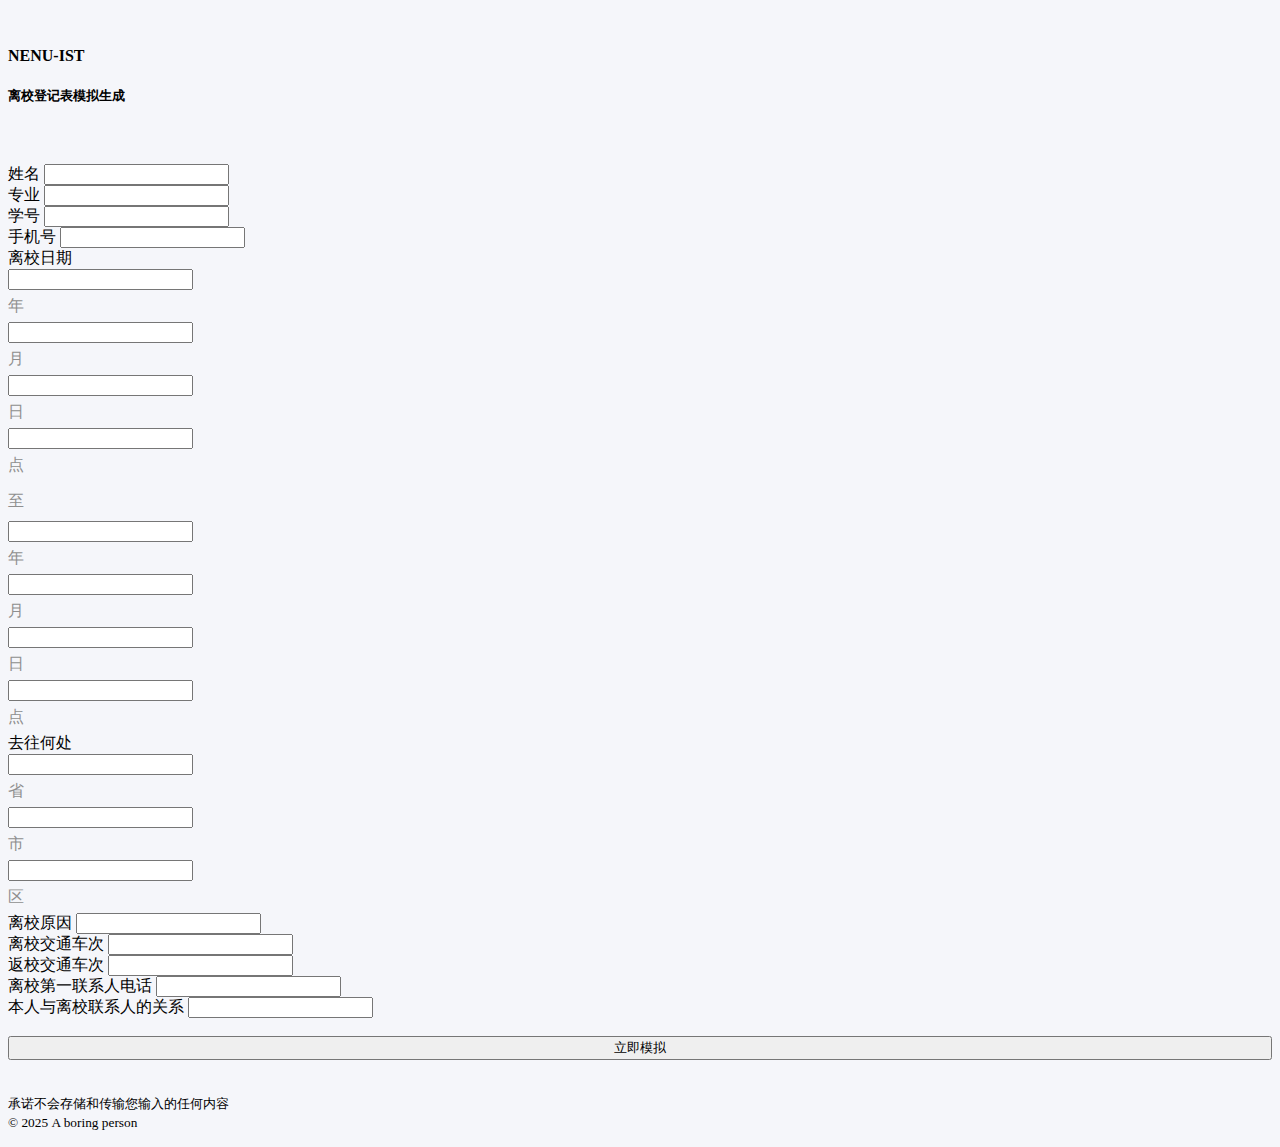
<file: index.htm>
<!DOCTYPE html>
<html>
    <head>
        <meta charset="utf-8" />
        <meta name="viewport" content="width=device-width, initial-scale=1">
        <link rel="stylesheet" href="https://lf3-cdn-tos.bytecdntp.com/cdn/expire-1-M/twitter-bootstrap/4.6.1/css/bootstrap.min.css">
        <script src="https://lf9-cdn-tos.bytecdntp.com/cdn/expire-1-M/jquery/3.6.0/jquery.min.js"></script>
        <script src="https://lf9-cdn-tos.bytecdntp.com/cdn/expire-1-M/popper.js/2.11.2/umd/popper.min.js"></script>
        <script src="https://lf3-cdn-tos.bytecdntp.com/cdn/expire-1-M/twitter-bootstrap/4.6.1/js/bootstrap.min.js"></script>
        <title>离校登记表模拟生成</title>
    </head>
    <body style="background: #f5f6fa;">
        <div class="container card card-body">
            <br/>
            <h4 class="text-center text-primary"><b>NENU-IST</b></h4>
            <h5 class="text-center">离校登记表模拟生成</h5>
            <br/>
            <form class="needs-validation" novalidate id="submit_info">
                <br/>
                <div class="row g-3 mb-3">
                    <div class="col-md">
                        <label for="name" class="form-label">姓名</label>
                        <input type="text" class="form-control" id="name" required>
                    </div>
                    <div class="col-md">
                        <label for="major" class="form-label">专业</label>
                        <input type="text" class="form-control" id="major" required>
                    </div>
                </div>
                <div class="row g-3 mb-3">
                    <div class="col-md">
                        <label for="studentId" class="form-label">学号</label>
                        <input type="text" class="form-control" id="studentId" required>
                    </div>
                    <div class="col-md">
                        <label for="phone" class="form-label">手机号</label>
                        <input type="text" class="form-control" id="phone" required>
                    </div>
                </div>
                <div class="mb-3">
                    <label class="form-label">离校日期</label>
                    <div class="row g-2">
                        <div class="col-auto"><input type="text" class="form-control" id="leaveYear" placeholder="" required></div><span style="color: #8f8f8f;line-height: 2;">年</span>
                        <div class="col-auto"><input type="text" class="form-control" id="leaveMonth" placeholder="" required></div><span style="color: #8f8f8f;line-height: 2;">月</span>
                        <div class="col-auto"><input type="text" class="form-control" id="leaveDay" placeholder="" required></div><span style="color: #8f8f8f;line-height: 2;">日</span>
                        <div class="col-auto"><input type="text" class="form-control" id="leaveHour" placeholder="" required></div><span style="color: #8f8f8f;line-height: 2;">点</span>
                    </div>
                    <div style="color: #8f8f8f;line-height: 2.5;">至</div>
                    <div class="row g-2">
                        <div class="col-auto"><input type="text" class="form-control" id="backYear" placeholder="" required></div><span style="color: #8f8f8f;line-height: 2;">年</span>
                        <div class="col-auto"><input type="text" class="form-control" id="backMonth" placeholder="" required></div><span style="color: #8f8f8f;line-height: 2;">月</span>
                        <div class="col-auto"><input type="text" class="form-control" id="backDay" placeholder="" required></div><span style="color: #8f8f8f;line-height: 2;">日</span>
                        <div class="col-auto"><input type="text" class="form-control" id="backHour" placeholder="" required></div><span style="color: #8f8f8f;line-height: 2;">点</span>
                    </div>
                </div>
                <div class="mb-3">
                    <label class="form-label">去往何处</label>
                    <div class="row g-2">
                        <div class="col-auto"><input type="text" class="form-control" id="province" placeholder="" required></div><span style="color: #8f8f8f;line-height: 2;">省</span>
                        <div class="col-auto"><input type="text" class="form-control" id="city" placeholder="" required></div><span style="color: #8f8f8f;line-height: 2;">市</span>
                        <div class="col-auto"><input type="text" class="form-control" id="district" placeholder="" required></div><span style="color: #8f8f8f;line-height: 2;">区</span>
                    </div>
                </div>
                <div class="mb-3">
                    <label for="reason" class="form-label">离校原因</label>
                    <input type="text" class="form-control" id="reason" required>
                </div>
                <div class="row g-3 mb-3">
                    <div class="col-md">
                        <label for="departureTransport" class="form-label">离校交通车次</label>
                        <input type="text" class="form-control" id="departureTransport" required>
                    </div>
                    <div class="col-md">
                        <label for="returnTransport" class="form-label">返校交通车次</label>
                        <input type="text" class="form-control" id="returnTransport" required>
                    </div>
                </div>
                <div class="row g-3 mb-3">
                    <div class="col-md">
                        <label for="contactPhone" class="form-label">离校第一联系人电话</label>
                        <input type="text" class="form-control" id="contactPhone" required>
                    </div>
                    <div class="col-md">
                        <label for="contactName" class="form-label">本人与离校联系人的关系</label>
                        <input type="text" class="form-control" id="contactName" required>
                    </div>
                </div>
                <br/><button style="width:100%;" type="submit" class="btn btn-lg btn-success">立即模拟</button><br/>&nbsp;
            </form>
        </div>
        <p class="text-center text-secondary"><small>承诺不会存储和传输您输入的任何内容<br/>© 2025 A boring person</small></p>
        <script type="text/javascript">
            document.getElementById("submit_info").addEventListener("submit",function(e){e.preventDefault();var e=document.getElementById("name").value,t=document.getElementById("major").value,n=document.getElementById("studentId").value,d=document.getElementById("phone").value,l=document.getElementById("leaveYear").value,u=document.getElementById("leaveMonth").value,a=document.getElementById("leaveDay").value,m=document.getElementById("leaveHour").value,o=document.getElementById("backYear").value,c=document.getElementById("backMonth").value,v=document.getElementById("backDay").value,y=document.getElementById("backHour").value,r=document.getElementById("province").value,g=document.getElementById("city").value,E=document.getElementById("district").value,I=document.getElementById("reason").value,B=document.getElementById("departureTransport").value,i=document.getElementById("returnTransport").value,s=document.getElementById("contactName").value,f=document.getElementById("contactPhone").value;e&&t&&n&&d&&l&&u&&a&&m&&o&&c&&v&&y&&g&&E&&I&&B&&i&&s&&f?(e="result.htm?"+new URLSearchParams({na:e,nm:t,nd:n,np:d,ly:l,li:u,lr:a,ld:m,fy:o,fi:c,fr:v,fd:y,wp:r,ws:g,wq:E,gy:I,lc:B,fc:i,xg:s,xd:f}),window.location.href=e):(alert("提示：有未填的必填项，请检查"),$("#if_success").modal("hide"))});
        </script>
    </body>
</html>
</file>
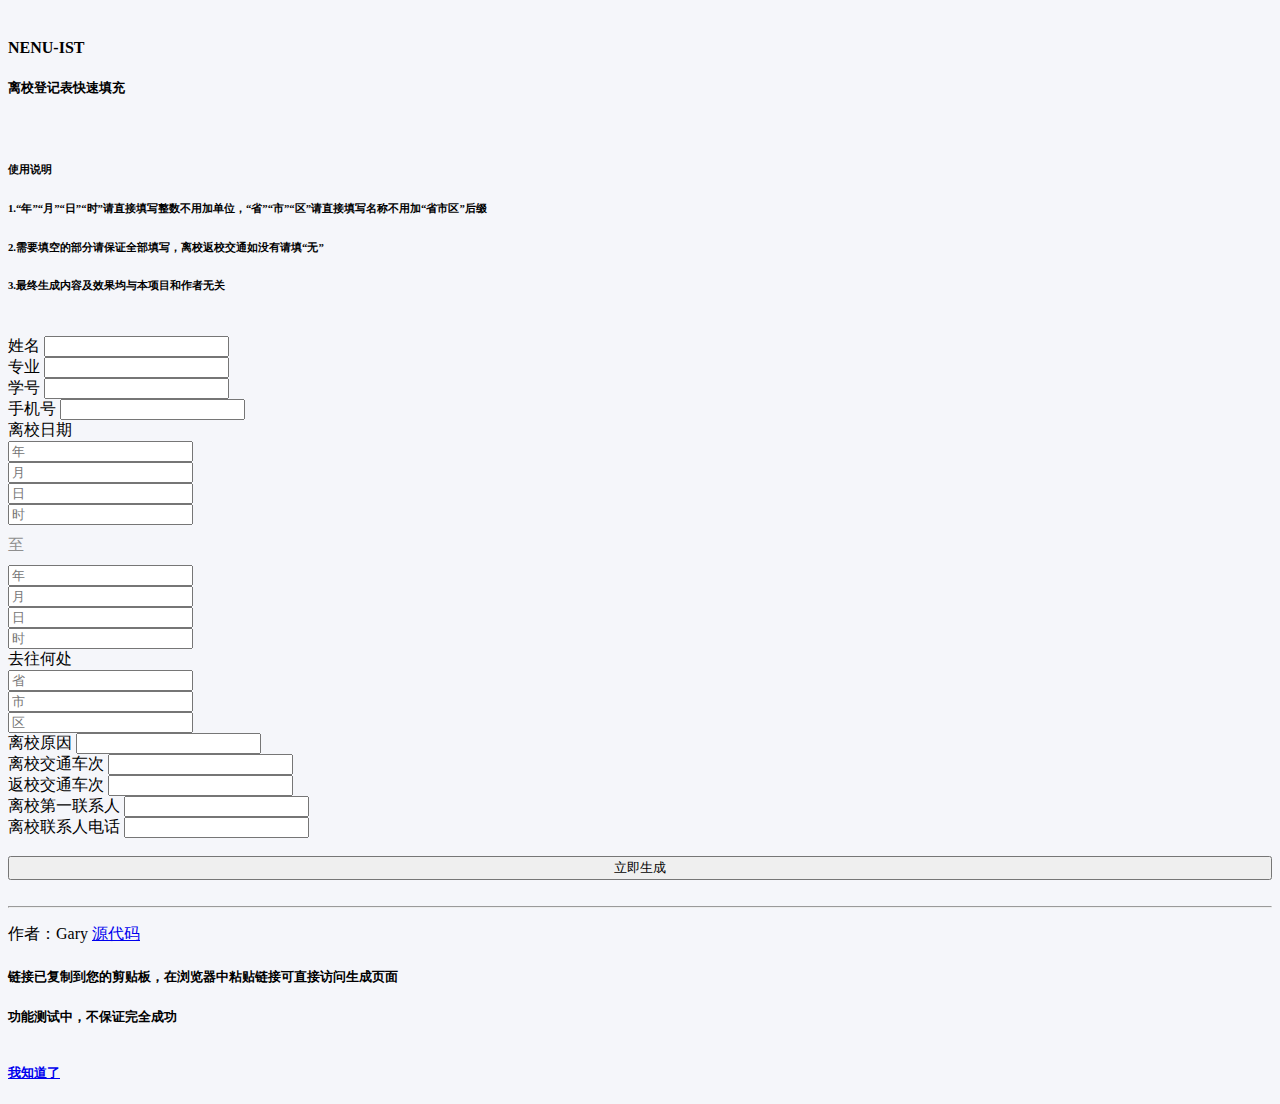
<file: index.html>
<!DOCTYPE html>
<html>
    <head>
    	<meta charset="utf-8" />
    	<meta name="viewport" content="width=device-width, initial-scale=1">
    	<!-- Bootstrap4 -->
    	<link rel="stylesheet" href="https://lf3-cdn-tos.bytecdntp.com/cdn/expire-1-M/twitter-bootstrap/4.6.1/css/bootstrap.min.css">
    	<script src="https://lf9-cdn-tos.bytecdntp.com/cdn/expire-1-M/jquery/3.6.0/jquery.min.js"></script>
    	<script src="https://lf9-cdn-tos.bytecdntp.com/cdn/expire-1-M/popper.js/2.11.2/umd/popper.min.js"></script>
    	<script src="https://lf3-cdn-tos.bytecdntp.com/cdn/expire-1-M/twitter-bootstrap/4.6.1/js/bootstrap.min.js"></script>
    	<title>离校登记表快速填充</title>
    </head>
    <body style="background: #f5f6fa;">
    	<div class="container">
    		<h4 class="text-center text-primary"><br/><b>NENU-IST</b></h4>
    		<h5 class="text-center">离校登记表快速填充</h5>
    		<br/>
    		<div class="card card-body">
    			<h6 class="text-center" data-toggle="collapse" data-target="#intro" style="cursor: pointer;">使用说明</h6>
    			<div id="intro" class="collapse show">
    			    <h6>1.<font class="text-success">“年”“月”“日”“时”请直接填写整数不用加单位，“省”“市”“区”请直接填写名称不用加“省市区”后缀</font></h6>
                    <h6>2.<font class="text-success">需要填空的部分请保证全部填写，离校返校交通如没有请填“无”</font></h6>
    			    <h6>3.最终生成内容及效果均与本项目和作者无关</h6>
    			</div>
    		</div>
    		<form class="needs-validation" novalidate id="submit_info"><br/>
        <div class="row g-3 mb-3">
            <div class="col-md">
                <label for="name" class="form-label">姓名</label>
                <input type="text" class="form-control" id="name" required>
            </div>
            <div class="col-md">
                <label for="major" class="form-label">专业</label>
                <input type="text" class="form-control" id="major" required>
            </div>
        </div>
        <div class="row g-3 mb-3">
            <div class="col-md">
                <label for="studentId" class="form-label">学号</label>
                <input type="text" class="form-control" id="studentId" required>
            </div>
            <div class="col-md">
                <label for="phone" class="form-label">手机号</label>
                <input type="text" class="form-control" id="phone" required>
            </div>
        </div>
        <div class="mb-3">
            <label class="form-label">离校日期</label>
            <div class="row g-2">
                <div class="col-auto"><input type="text" class="form-control" id="leaveYear" placeholder="年" required></div>
                <div class="col-auto"><input type="text" class="form-control" id="leaveMonth" placeholder="月" required></div>
                <div class="col-auto"><input type="text" class="form-control" id="leaveDay" placeholder="日" required></div>
                <div class="col-auto"><input type="text" class="form-control" id="leaveHour" placeholder="时" required></div>
            </div>
                <div style="color: #8f8f8f;line-height: 2.5;">至</div>
            <div class="row g-2">
                <div class="col-auto"><input type="text" class="form-control" id="backYear" placeholder="年" required></div>
                <div class="col-auto"><input type="text" class="form-control" id="backMonth" placeholder="月" required></div>
                <div class="col-auto"><input type="text" class="form-control" id="backDay" placeholder="日" required></div>
                <div class="col-auto"><input type="text" class="form-control" id="backHour" placeholder="时" required></div>
            </div>
        </div>
        <div class="mb-3">
            <label class="form-label">去往何处</label>
            <div class="row g-2">
                <div class="col-auto"><input type="text" class="form-control" id="province" placeholder="省" required></div>
                <div class="col-auto"><input type="text" class="form-control" id="city" placeholder="市" required></div>
                <div class="col-auto"><input type="text" class="form-control" id="district" placeholder="区" required></div>
            </div>
        </div>
        <div class="mb-3">
            <label for="reason" class="form-label">离校原因</label>
            <input type="text" class="form-control" id="reason" required>
        </div>
        <div class="row g-3 mb-3">
            <div class="col-md">
                <label for="departureTransport" class="form-label">离校交通车次</label>
                <input type="text" class="form-control" id="departureTransport" required>
            </div>
            <div class="col-md">
                <label for="returnTransport" class="form-label">返校交通车次</label>
                <input type="text" class="form-control" id="returnTransport" required>
            </div>
        </div>
        <div class="row g-3 mb-3">
            <div class="col-md">
                <label for="contactName" class="form-label">离校第一联系人</label>
                <input type="text" class="form-control" id="contactName" required>
            </div>
            <div class="col-md">
                <label for="contactPhone" class="form-label">离校联系人电话</label>
                <input type="text" class="form-control" id="contactPhone" required>
            </div>
        </div>
        <br/>
        <button style="width:100%;" type="submit" class="btn btn-success">立即生成</button>              
    </form>
    	</div>
        



    	<div class="container">
    		<br><hr><p class="text-center">作者：Gary <a href="https://github.com/garyyang777/lixiaodengjibiao" target="_blank">源代码</a><br/></p>
    	</div>
    	<div class="modal fade" id="copy_success">
    		<div class="modal-dialog">
    			<div class="modal-content">
    				<div class="modal-body">
    					<h5>链接已复制到您的剪贴板，在浏览器中粘贴链接可直接访问生成页面</h5>
    					<h5 class="text-danger">功能测试中，不保证完全成功</h5>
    					<h5 class="text-center"><br/><b><a href="#ShutdownManual" data-dismiss="modal">我知道了</a></b></h5>
    				</div>
    			</div>
    		</div>
    	</div>


<script>
document.getElementById('submit_info').addEventListener('submit', function(e) {
    e.preventDefault(); 

    const na = document.getElementById('name').value;
    const nm = document.getElementById('major').value;
    const nd = document.getElementById('studentId').value;
    const np = document.getElementById('phone').value;


    const ly = document.getElementById('leaveYear').value;
    const li = document.getElementById('leaveMonth').value;
    const lr = document.getElementById('leaveDay').value;
    const ld = document.getElementById('leaveHour').value;

    const fy = document.getElementById('backYear').value;
    const fi = document.getElementById('backMonth').value;
    const fr = document.getElementById('backDay').value;
    const fd = document.getElementById('backHour').value;



    
    const wp = document.getElementById('province').value;
    const ws = document.getElementById('city').value;
    const wq = document.getElementById('district').value;


    const gy = document.getElementById('reason').value;
    const lc = document.getElementById('departureTransport').value;
    const fc = document.getElementById('returnTransport').value;
    const xg = document.getElementById('contactName').value;
    const xd = document.getElementById('contactPhone').value;

    const url = 'result.html?' + new URLSearchParams({
        na,nm,nd,np,ly,li,lr,ld,fy,fi,fr,fd,wp,ws,wq,gy,lc,fc,xg,xd
    });
    window.location.href = url;
});
</script>




    </body>
</html>
</file>
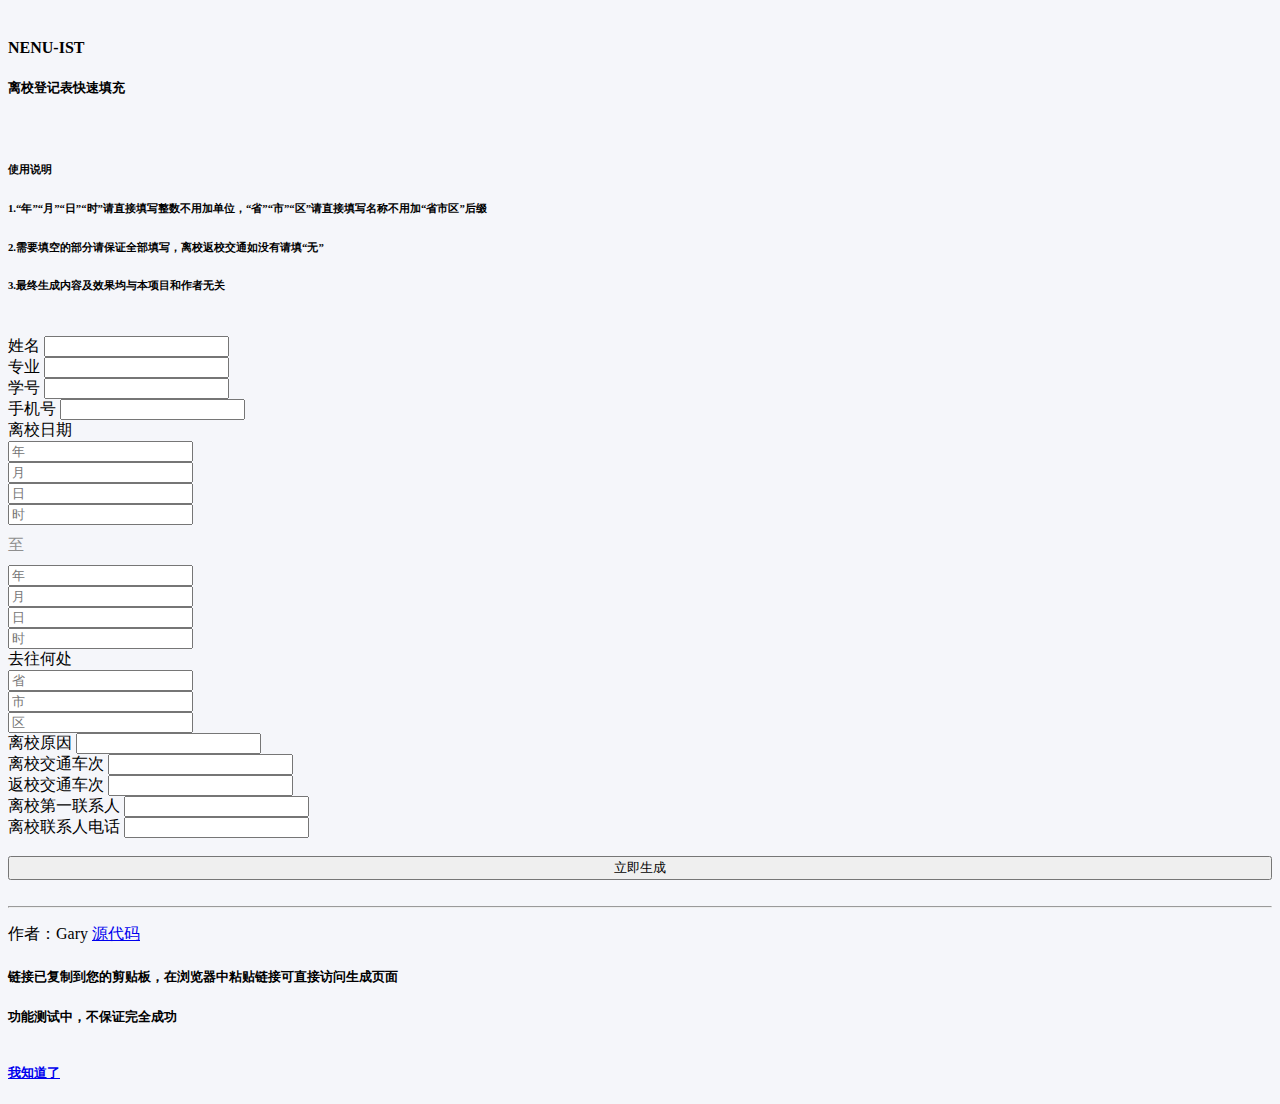
<file: result.htm>
<!DOCTYPE html>
<html>
	<head>
		<meta charset="utf-8" />
		<link rel="stylesheet" type="text/css" href="./css/style.css" />
		<style>#app{display: none;}#load{display: block;text-align: center;line-height: 95vh;font-size: 40px;}</style>
	</head>
	<body>
		<div id="app">
			<div class="stl_ stl_02">
				<div class="stl_03">
					<object data="./img/background.svg" type="image/svg+xml" class="stl_04" style="position:absolute; width:49.5833em; height:70.0833em;">
						<embed src="./img/background.svg" type="image/svg+xml" />
					</object>
				</div>
				<div class="stl_view">
					<div class="stl_05 stl_06">
						<div class="stl_01" style="left:18.36em;top:6.3072em;"><span class="stl_07 stl_08 stl_09" style="font-weight:bold;">学生离校登记表 &nbsp;</span></div>
					    <div class="stl_01" style="left:9.19em;top:10.8908em;"><span class="stl_10 stl_08 stl_11">姓名 &nbsp;</span><span class="stl_10 stl_08 stl_11 inp_d" id="in_na"></span></div>
					    <div class="stl_01" style="left:26.59em;top:10.8908em;"><span class="stl_10 stl_08 stl_11">专业 &nbsp;</span><span class="stl_10 stl_08 stl_11 inp_d" id="in_nm"></span></div>
					    <div class="stl_01" style="left:9.19em;top:13.3008em;"><span class="stl_10 stl_08 stl_11">学号 &nbsp;</span><span class="stl_10 stl_08 stl_11 inp_d" id="in_nd"></span></div>
					    <div class="stl_01" style="left:25.71em;top:13.3008em;"><span class="stl_10 stl_08 stl_12">手机号码 &nbsp;</span><span class="stl_10 stl_08 stl_11 inp_d" id="in_np"></span></div>
					    <div class="stl_01" style="left:8.31em;top:15.7008em;"><span class="stl_10 stl_08 stl_12">离校日期 &nbsp;</span><span class="stl_10 stl_08 stl_12 inp_d" id="in_ly"></span></div>
					    <div class="stl_01" style="left:8.31em;top:18.1008em;"><span class="stl_10 stl_08 stl_12">去往何处 &nbsp;</span><span class="stl_10 stl_08 stl_12 inp_d" id="in_wp"></span></div>
					    <div class="stl_01" style="left:8.31em;top:20.5107em;"><span class="stl_10 stl_08 stl_12">离校原因 &nbsp;</span><span class="stl_10 stl_08 stl_12 inp_d" id="in_gy"></span></div>
					    <div class="stl_01" style="left:17.12em;top:15.7008em;"><span class="stl_10 stl_08 stl_13">年</span><span class="stl_10 stl_08 stl_13 inp_d" id="in_li"></span></div>
					    <div class="stl_01" style="left:20.1499em;top:15.7008em;"><span class="stl_10 stl_08 stl_13">月</span><span class="stl_10 stl_08 stl_13 inp_d" id="in_lr"></span></div>
					    <div class="stl_01" style="left:22.81em;top:15.7008em;"><span class="stl_10 stl_08 stl_13">日</span><span class="stl_10 stl_08 stl_13 inp_d" id="in_ld"></span></div>
					    <div class="stl_01" style="left:25.07em;top:15.7008em;"><span class="stl_10 stl_08 stl_14" style="word-spacing:0.2447em;">点— <span class="inp_d" id="in_fy"></span> 年</span><span class="stl_10 stl_08 stl_14 inp_d" id="in_fi"></span></div>
					    <div class="stl_01" style="left:28.06em;top:18.1008em;"><span class="stl_10 stl_08 stl_13">市</span><span class="stl_10 stl_08 stl_13 inp_d" id="in_wq"></span></div>
					    <div class="stl_01" style="left:32em;top:15.7008em;"><span class="stl_10 stl_08 stl_13">月</span><span class="stl_10 stl_08 stl_13 inp_d" id="in_fr"></span></div>
					    <div class="stl_01" style="left:35.06em;top:15.7008em;"><span class="stl_10 stl_08 stl_13">日</span><span class="stl_10 stl_08 stl_13 inp_d" id="in_fd"></span></div>
					    <div class="stl_01" style="left:38.12em;top:15.7008em;"><span class="stl_10 stl_08 stl_13">点</span></div>
					    <div class="stl_01" style="left:20.62em;top:18.1008em;"><span class="stl_10 stl_08 stl_13">省</span><span class="stl_10 stl_08 stl_13 inp_d" id="in_ws"></span></div>
					    <div class="stl_01" style="left:34.62em;top:18.1008em;"><span class="stl_10 stl_08 stl_13">区</span></div>
					    <div class="stl_01" style="left:14.15em;top:22.9107em;"><span class="stl_10 stl_08 stl_12">离校交通 &nbsp;</span></div>
					    <div class="stl_01" style="left:14.15em;top:25.3208em;"><span class="stl_10 stl_08 stl_12">返校交通 &nbsp;</span></div>
					    <div class="stl_01" style="left:19.2em;top:22.9008em;"><span class="stl_10 stl_08 stl_14">飞机</span><span class="stl_15 stl_08 stl_16">/</span><span class="stl_10 stl_08 stl_14">火车</span><span class="stl_15 stl_08 stl_17">/</span><span class="stl_10 stl_08 stl_18">私家车</span><span class="stl_15 stl_08 stl_16">/</span><span class="stl_10 stl_08 stl_11">客车 &nbsp;</span></div>
					    <div class="stl_01" style="left:30.4099em;top:22.9107em;"><span class="stl_10 stl_08 stl_12">具体车次 &nbsp;</span><span class="stl_10 stl_08 stl_12 inp_d" id="in_lc"></span></div>
					    <div class="stl_01" style="left:30.4099em;top:25.3208em;"><span class="stl_10 stl_08 stl_12">具体车次 &nbsp;</span><span class="stl_10 stl_08 stl_12 inp_d" id="in_fc"></span></div>
					    <div class="stl_01" style="left:8.31em;top:24.1208em;"><span class="stl_10 stl_08 stl_12">交通信息 &nbsp;</span></div>
					    <div class="stl_01" style="left:20.95em;top:25.396em;"><span class="stl_15 stl_08 stl_13">/</span></div>
					    <div class="stl_01" style="left:23.04em;top:25.396em;"><span class="stl_15 stl_08 stl_13">/</span></div>
					    <div class="stl_01" style="left:26em;top:25.396em;"><span class="stl_15 stl_08 stl_13">/</span></div>
					    <div class="stl_01" style="left:19.2em;top:25.3208em;"><span class="stl_10 stl_08 stl_19" style="word-spacing:0.1445em;">飞机 火车 私家车 客车 &nbsp;</span></div>
					    <div class="stl_01" style="left:7.87em;top:27.7208em;"><span class="stl_10 stl_08 stl_20">辅导员意见 &nbsp;</span></div>
					    <div class="stl_01" style="left:24.84em;top:27.7208em;"><span class="stl_10 stl_08 stl_21">主管领导意见 &nbsp;</span></div>
					    <div class="stl_01" style="left:18.05em;top:31.2401em;"><span class="stl_22 stl_08 stl_13">学生离校安全责任书 &nbsp;</span></div>
					    <div class="stl_01" style="left:8.36em;top:33.5008em;z-index:54;"><span class="stl_10 stl_08 stl_14">为进一步维护学校的安全稳定和正常秩序</span><span class="stl_10 stl_08 stl_23">，</span><span class="stl_10 stl_08 stl_11">切</span><span class="stl_10 stl_08 stl_24">实加强对学生的安全教育和日常管理</span><span class="stl_10 stl_08 stl_25">，</span><span class="stl_10 stl_08 stl_11">确</span><span class="stl_10 stl_08 stl_26">保广 &nbsp;</span></div>
					    <div class="stl_01" style="left:6.61em;top:34.8008em;z-index:98;"><span class="stl_10 stl_08 stl_14">大同学的人身财产安全</span><span class="stl_10 stl_08 stl_27">，</span><span class="stl_10 stl_08 stl_11">根</span><span class="stl_10 stl_08 stl_28">据</span><span class="stl_10 stl_08 stl_11">《</span><span class="stl_10 stl_08 stl_14">普通高等学校学生管理规定</span><span class="stl_10 stl_08 stl_27">》</span><span class="stl_10 stl_08 stl_29">、</span><span class="stl_10 stl_08 stl_11">《</span><span class="stl_10 stl_08 stl_14">东北师范大学学生手册</span><span class="stl_10 stl_08 stl_27">》</span><span class="stl_10 stl_08 stl_30">、</span><span class="stl_10 stl_08 stl_11">《</span><span class="stl_10 stl_08 stl_11">东 &nbsp;</span></div>
					    <div class="stl_01" style="left:6.61em;top:36.1008em;"><span class="stl_10 stl_08 stl_31">北师范大学学生请销假管理规定》等文件精神，结合我院实际，特制定本安全责任书。 &nbsp;</span></div>
					    <div class="stl_01" style="left:8.36em;top:38.6907em;"><span class="stl_10 stl_08 stl_32">本人于</span><span class="stl_15 stl_08 stl_33"><span class="inp_d inp_d2" id="in2_ly"></span></span><span class="stl_10 stl_08 stl_11">年</span><span class="stl_15 stl_08 stl_34"><span class="inp_d inp_d2" id="in2_li"></span></span><span class="stl_10 stl_08 stl_26">月</span><span class="stl_15 stl_08 stl_33"><span class="inp_d inp_d2" id="in2_lr"></span></span><span class="stl_10 stl_08 stl_14">日至</span><span class="stl_15 stl_08 stl_34"><span class="inp_d inp_d2" id="in2_fy"></span></span><span class="stl_10 stl_08 stl_11">年</span><span class="stl_15 stl_08 stl_33"><span class="inp_d inp_d2" id="in2_fi"></span></span><span class="stl_10 stl_08 stl_35">月</span><span class="stl_15 stl_08 stl_33"><span class="inp_d inp_d2" id="in2_fr"></span></span><span class="stl_10 stl_08 stl_14">日外出至</span><span class="stl_15 stl_08 stl_36"><span class="inp_d inp_d2" id="in2_wp"></span></span><span class="stl_10 stl_08 stl_26">省</span><span class="stl_15 stl_08 stl_26">; &nbsp;</span></div>
					    <div class="stl_01" style="left:6.61em;top:40.0008em;"><span class="stl_10 stl_08 stl_20">离校期间遵守以下规定： &nbsp;</span></div>
					    <div class="stl_01" style="left:6.61em;top:41.2907em;"><span class="stl_10 stl_08 stl_26">（</span><span class="stl_15 stl_08 stl_37">1</span><span class="stl_10 stl_08 stl_38">）遵纪守法，不从事或者多与有损大学生形象、有损社会公德的活动； &nbsp;</span></div>
					    <div class="stl_01" style="left:6.61em;top:42.5907em;"><span class="stl_10 stl_08 stl_26">（</span><span class="stl_15 stl_08 stl_37">2</span><span class="stl_10 stl_08 stl_38">）自觉遵守公共秩序，不到安全防范措施不得力、设施建设不完善的地方； &nbsp;</span></div>
					    <div class="stl_01" style="left:6.61em;top:43.8907em;"><span class="stl_10 stl_08 stl_26">（</span><span class="stl_15 stl_08 stl_37">3</span><span class="stl_10 stl_08 stl_39">）注意饮食卫生，注意交通安全，严禁乘坐无证、无照的交通工具 &nbsp;</span></div>
					    <div class="stl_01" style="left:6.61em;top:45.1907em;"><span class="stl_10 stl_08 stl_26">（</span><span class="stl_15 stl_08 stl_37">4</span><span class="stl_10 stl_08 stl_35">）将于</span><span class="stl_15 stl_08 stl_34"><span class="inp_d inp_d2" id="in2_fyp1"></span></span><span class="stl_10 stl_08 stl_26">年</span><span class="stl_15 stl_08 stl_33"><span class="inp_d inp_d2" id="in2_fip1"></span></span><span class="stl_10 stl_08 stl_35">月</span><span class="stl_15 stl_08 stl_34"><span class="inp_d inp_d2" id="in2_frp1"></span></span><span class="stl_10 stl_08 stl_35">日</span><span class="stl_15 stl_08 stl_33"><span class="inp_d inp_d2" id="in2_fdp1"></span></span><span class="stl_10 stl_08 stl_40">时前当面向辅导员老师确认返校，如有特殊情况需 &nbsp;</span></div>
					    <div class="stl_01" style="left:6.61em;top:46.5008em;"><span class="stl_10 stl_08 stl_20">延期返校则提前以邮件或短信告知辅导员老师，否则按旷课处理； &nbsp;</span></div>
					    <div class="stl_01" style="left:6.61em;top:47.7908em;"><span class="stl_10 stl_08 stl_26">（</span><span class="stl_15 stl_08 stl_37">5</span><span class="stl_10 stl_08 stl_14">）离校后第一联系人的电话</span><span class="stl_15 stl_08 stl_41"><span class="inp_d inp_d2" id="in2_xd" style="padding:0 1.2em"></span></span><span class="stl_10 stl_08 stl_14">，与本人关系</span><span class="stl_15 stl_08 stl_42"><span class="inp_d inp_d2" id="in2_xg"></span></span><span class="stl_10 stl_08 stl_42">。 &nbsp;</span></div>
					    <div class="stl_01" style="left:8.36em;top:50.4008em;"><span class="stl_10 stl_08 stl_14">本人己经明确以上所有规定</span><span class="stl_10 stl_08 stl_43">，</span><span class="stl_10 stl_08 stl_11">并</span><span class="stl_10 stl_08 stl_14">保证认真遵守</span><span class="stl_10 stl_08 stl_44">。</span><span class="stl_10 stl_08 stl_11">若</span><span class="stl_10 stl_08 stl_32">有违反</span><span class="stl_10 stl_08 stl_43">，</span><span class="stl_10 stl_08 stl_11">出</span><span class="stl_10 stl_08 stl_45">现的后果和问题自行负责</span><span class="stl_10 stl_08 stl_44">，</span><span class="stl_10 stl_08 stl_44">并 &nbsp;</span></div>
					    <div class="stl_01" style="left:6.61em;top:51.7008em;"><span class="stl_10 stl_08 stl_14">愿意接受相应处分</span><span class="stl_10 stl_08 stl_46">，</span><span class="stl_10 stl_08 stl_11">若</span><span class="stl_10 stl_08 stl_32">有突发</span><span class="stl_10 stl_08 stl_47">、</span><span class="stl_10 stl_08 stl_11">偶</span><span class="stl_10 stl_08 stl_14">发性侵害及其他意外因素造成的人身伤害发生</span><span class="stl_10 stl_08 stl_47">，</span><span class="stl_10 stl_08 stl_11">与</span><span class="stl_10 stl_08 stl_20">学校和学院 &nbsp;</span></div>
					    <div class="stl_01" style="left:6.61em;top:53.0008em;"><span class="stl_10 stl_08 stl_20">无关。 &nbsp;</span></div>
					    <div class="stl_01" style="left:28.9299em;top:55.5907em;"><span class="stl_10 stl_08 stl_14">学生离校签名</span><span class="stl_15 stl_08 stl_48"><span class="inp_d inp_d2" id="in2_na" style="padding:0 2.5em"></span>(</span><span class="stl_10 stl_08 stl_14">指纹</span><span class="stl_15 stl_08 stl_14">) &nbsp;</span></div>
					    <div class="stl_01" style="left:29.0299em;top:58.1907em;"><span class="stl_10 stl_08 stl_14">学生返校签名</span><span class="stl_15 stl_08 stl_49">____________________ &nbsp;</span></div>
					    <div class="stl_01" style="left:31.6799em;top:60.8008em;"><span class="stl_10 stl_08 stl_13 inp_d" id="now_y"></span>&emsp;<span class="stl_10 stl_08 stl_13">年</span><span class="stl_10 stl_08 stl_13 inp_d" id="now_i"></span></div>
					    <div class="stl_01" style="left:37.75em;top:60.8008em;"><span class="stl_10 stl_08 stl_13">月</span><span class="stl_10 stl_08 stl_13 inp_d" id="now_d"></span></div>
					    <div class="stl_01" style="left:40.81em;top:60.8008em;"><span class="stl_10 stl_08 stl_13">日</span></div>
					    <div class="stl_01" style="left:29.87em;top:62.1008em;"><span class="stl_10 stl_08 stl_20">东北师范大学信息科学与技术学院 &nbsp;</span></div>
					</div>
				</div>
			</div>
		</div>
		<div id="load">生成中……</div>
		<script type="text/javascript" src="./creater/creater.js"></script>
	</body>
</html>
</file>
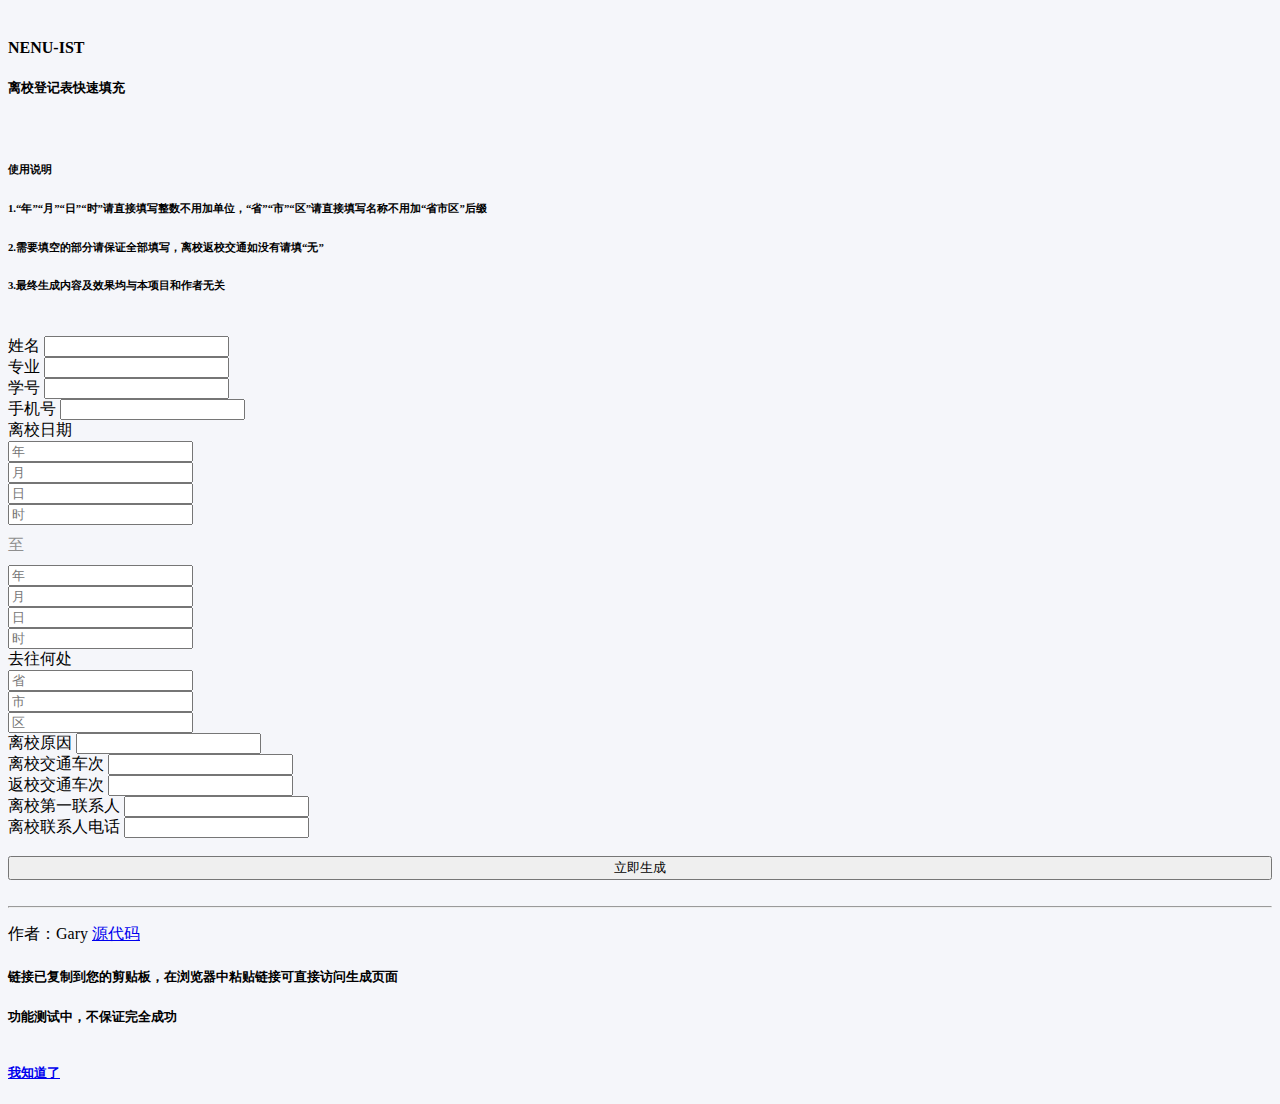
<file: result.html>
<!DOCTYPE html><!--[if IE]>  <html class="stl_ie"> <![endif]-->
<html>
	<head>
		<meta charset="utf-8" />
		<link rel="stylesheet" type="text/css" href="./style/style.css" />
		<style>#app{display: none;}#load{display: block;text-align: center;line-height: 95vh;font-size: 40px;}</style>
	</head>
	<body>

<div id="app">



	<div class="stl_ stl_02">
			<div class="stl_03">
				<object data="./style/background.svg" type="image/svg+xml" class="stl_04" style="position:absolute; width:49.5833em; height:70.0833em;">
					<embed src="./style/background.svg" type="image/svg+xml" />
				</object>
			</div>
			<div class="stl_view">
				<div class="stl_05 stl_06">
					<div class="stl_01" style="left:18.36em;top:6.3072em;"><span class="stl_07 stl_08 stl_09" style="font-weight:bold;">学生离校登记表 &nbsp;</span></div>
					<div class="stl_01" style="left:9.19em;top:10.8908em;"><span class="stl_10 stl_08 stl_11">姓名 &nbsp;</span><span class="stl_10 stl_08 stl_11 inp_d" id="in_na"></span></div>
					<div class="stl_01" style="left:26.59em;top:10.8908em;"><span class="stl_10 stl_08 stl_11">专业 &nbsp;</span><span class="stl_10 stl_08 stl_11 inp_d" id="in_nm"></span></div>
					<div class="stl_01" style="left:9.19em;top:13.3008em;"><span class="stl_10 stl_08 stl_11">学号 &nbsp;</span><span class="stl_10 stl_08 stl_11 inp_d" id="in_nd"></span></div>
					<div class="stl_01" style="left:25.71em;top:13.3008em;"><span class="stl_10 stl_08 stl_12">手机号码 &nbsp;</span><span class="stl_10 stl_08 stl_11 inp_d" id="in_np"></span></div>
					<div class="stl_01" style="left:8.31em;top:15.7008em;"><span class="stl_10 stl_08 stl_12">离校日期 &nbsp;</span><span class="stl_10 stl_08 stl_12 inp_d" id="in_ly"></span></div>
					<div class="stl_01" style="left:8.31em;top:18.1008em;"><span class="stl_10 stl_08 stl_12">去往何处 &nbsp;</span><span class="stl_10 stl_08 stl_12 inp_d" id="in_wp"></span></div>
					<div class="stl_01" style="left:8.31em;top:20.5107em;"><span class="stl_10 stl_08 stl_12">离校原因 &nbsp;</span><span class="stl_10 stl_08 stl_12 inp_d" id="in_gy"></span></div>
					<div class="stl_01" style="left:17.12em;top:15.7008em;"><span class="stl_10 stl_08 stl_13">年</span><span class="stl_10 stl_08 stl_13 inp_d" id="in_li"></span></div>
					<div class="stl_01" style="left:20.1499em;top:15.7008em;"><span class="stl_10 stl_08 stl_13">月</span><span class="stl_10 stl_08 stl_13 inp_d" id="in_lr"></span></div>
					<div class="stl_01" style="left:22.81em;top:15.7008em;"><span class="stl_10 stl_08 stl_13">日</span><span class="stl_10 stl_08 stl_13 inp_d" id="in_ld"></span></div>
					<div class="stl_01" style="left:25.07em;top:15.7008em;"><span class="stl_10 stl_08 stl_14" style="word-spacing:0.2447em;">点— <span class="inp_d" id="in_fy"></span> 年</span><span class="stl_10 stl_08 stl_14 inp_d" id="in_fi"></span></div>
					<div class="stl_01" style="left:28.06em;top:18.1008em;"><span class="stl_10 stl_08 stl_13">市</span><span class="stl_10 stl_08 stl_13 inp_d" id="in_wq"></span></div>
					<div class="stl_01" style="left:32em;top:15.7008em;"><span class="stl_10 stl_08 stl_13">月</span><span class="stl_10 stl_08 stl_13 inp_d" id="in_fr"></span></div>
					<div class="stl_01" style="left:35.06em;top:15.7008em;"><span class="stl_10 stl_08 stl_13">日</span><span class="stl_10 stl_08 stl_13 inp_d" id="in_fd"></span></div>
					<div class="stl_01" style="left:38.12em;top:15.7008em;"><span class="stl_10 stl_08 stl_13">点</span></div>
					<div class="stl_01" style="left:20.62em;top:18.1008em;"><span class="stl_10 stl_08 stl_13">省</span><span class="stl_10 stl_08 stl_13 inp_d" id="in_ws"></span></div>
					<div class="stl_01" style="left:34.62em;top:18.1008em;"><span class="stl_10 stl_08 stl_13">区</span></div>
					<div class="stl_01" style="left:14.15em;top:22.9107em;"><span class="stl_10 stl_08 stl_12">离校交通 &nbsp;</span></div>
					<div class="stl_01" style="left:14.15em;top:25.3208em;"><span class="stl_10 stl_08 stl_12">返校交通 &nbsp;</span></div>
					<div class="stl_01" style="left:19.2em;top:22.9008em;"><span class="stl_10 stl_08 stl_14">飞机</span><span class="stl_15 stl_08 stl_16">/</span><span class="stl_10 stl_08 stl_14">火车</span><span class="stl_15 stl_08 stl_17">/</span><span class="stl_10 stl_08 stl_18">私家车</span><span class="stl_15 stl_08 stl_16">/</span><span class="stl_10 stl_08 stl_11">客车 &nbsp;</span></div>
					<div class="stl_01" style="left:30.4099em;top:22.9107em;"><span class="stl_10 stl_08 stl_12">具体车次 &nbsp;</span><span class="stl_10 stl_08 stl_12 inp_d" id="in_lc"></span></div>
					<div class="stl_01" style="left:30.4099em;top:25.3208em;"><span class="stl_10 stl_08 stl_12">具体车次 &nbsp;</span><span class="stl_10 stl_08 stl_12 inp_d" id="in_fc"></span></div>
					<div class="stl_01" style="left:8.31em;top:24.1208em;"><span class="stl_10 stl_08 stl_12">交通信息 &nbsp;</span></div>
					<div class="stl_01" style="left:20.95em;top:25.396em;"><span class="stl_15 stl_08 stl_13">/</span></div>
					<div class="stl_01" style="left:23.04em;top:25.396em;"><span class="stl_15 stl_08 stl_13">/</span></div>
					<div class="stl_01" style="left:26em;top:25.396em;"><span class="stl_15 stl_08 stl_13">/</span></div>
					<div class="stl_01" style="left:19.2em;top:25.3208em;"><span class="stl_10 stl_08 stl_19" style="word-spacing:0.1445em;">飞机 火车 私家车 客车 &nbsp;</span></div>
					<div class="stl_01" style="left:7.87em;top:27.7208em;"><span class="stl_10 stl_08 stl_20">辅导员意见 &nbsp;</span></div>
					<div class="stl_01" style="left:24.84em;top:27.7208em;"><span class="stl_10 stl_08 stl_21">主管领导意见 &nbsp;</span></div>
					<div class="stl_01" style="left:18.05em;top:31.2401em;"><span class="stl_22 stl_08 stl_13">学生离校安全责任书 &nbsp;</span></div>
					<div class="stl_01" style="left:8.36em;top:33.5008em;z-index:54;"><span class="stl_10 stl_08 stl_14">为进一步维护学校的安全稳定和正常秩序</span><span class="stl_10 stl_08 stl_23">，</span><span class="stl_10 stl_08 stl_11">切</span><span class="stl_10 stl_08 stl_24">实加强对学生的安全教育和日常管理</span><span class="stl_10 stl_08 stl_25">，</span><span class="stl_10 stl_08 stl_11">确</span><span class="stl_10 stl_08 stl_26">保广 &nbsp;</span></div>
					<div class="stl_01" style="left:6.61em;top:34.8008em;z-index:98;"><span class="stl_10 stl_08 stl_14">大同学的人身财产安全</span><span class="stl_10 stl_08 stl_27">，</span><span class="stl_10 stl_08 stl_11">根</span><span class="stl_10 stl_08 stl_28">据</span><span class="stl_10 stl_08 stl_11">《</span><span class="stl_10 stl_08 stl_14">普通高等学校学生管理规定</span><span class="stl_10 stl_08 stl_27">》</span><span class="stl_10 stl_08 stl_29">、</span><span class="stl_10 stl_08 stl_11">《</span><span class="stl_10 stl_08 stl_14">东北师范大学学生手册</span><span class="stl_10 stl_08 stl_27">》</span><span class="stl_10 stl_08 stl_30">、</span><span class="stl_10 stl_08 stl_11">《</span><span class="stl_10 stl_08 stl_11">东 &nbsp;</span></div>
					<div class="stl_01" style="left:6.61em;top:36.1008em;"><span class="stl_10 stl_08 stl_31">北师范大学学生请销假管理规定》等文件精神，结合我院实际，特制定本安全责任书。 &nbsp;</span></div>
					<div class="stl_01" style="left:8.36em;top:38.6907em;"><span class="stl_10 stl_08 stl_32">本人于</span><span class="stl_15 stl_08 stl_33"><span class="inp_d inp_d2" id="in2_ly"></span></span><span class="stl_10 stl_08 stl_11">年</span><span class="stl_15 stl_08 stl_34"><span class="inp_d inp_d2" id="in2_li"></span></span><span class="stl_10 stl_08 stl_26">月</span><span class="stl_15 stl_08 stl_33"><span class="inp_d inp_d2" id="in2_lr"></span></span><span class="stl_10 stl_08 stl_14">日至</span><span class="stl_15 stl_08 stl_34"><span class="inp_d inp_d2" id="in2_fy"></span></span><span class="stl_10 stl_08 stl_11">年</span><span class="stl_15 stl_08 stl_33"><span class="inp_d inp_d2" id="in2_fi"></span></span><span class="stl_10 stl_08 stl_35">月</span><span class="stl_15 stl_08 stl_33"><span class="inp_d inp_d2" id="in2_fr"></span></span><span class="stl_10 stl_08 stl_14">日外出至</span><span class="stl_15 stl_08 stl_36"><span class="inp_d inp_d2" id="in2_wp"></span></span><span class="stl_10 stl_08 stl_26">省</span><span class="stl_15 stl_08 stl_26">; &nbsp;</span></div>
					<div class="stl_01" style="left:6.61em;top:40.0008em;"><span class="stl_10 stl_08 stl_20">离校期间遵守以下规定： &nbsp;</span></div>
					<div class="stl_01" style="left:6.61em;top:41.2907em;"><span class="stl_10 stl_08 stl_26">（</span><span class="stl_15 stl_08 stl_37">1</span><span class="stl_10 stl_08 stl_38">）遵纪守法，不从事或者多与有损大学生形象、有损社会公德的活动； &nbsp;</span></div>
					<div class="stl_01" style="left:6.61em;top:42.5907em;"><span class="stl_10 stl_08 stl_26">（</span><span class="stl_15 stl_08 stl_37">2</span><span class="stl_10 stl_08 stl_38">）自觉遵守公共秩序，不到安全防范措施不得力、设施建设不完善的地方； &nbsp;</span></div>
					<div class="stl_01" style="left:6.61em;top:43.8907em;"><span class="stl_10 stl_08 stl_26">（</span><span class="stl_15 stl_08 stl_37">3</span><span class="stl_10 stl_08 stl_39">）注意饮食卫生，注意交通安全，严禁乘坐无证、无照的交通工具 &nbsp;</span></div>
					<div class="stl_01" style="left:6.61em;top:45.1907em;"><span class="stl_10 stl_08 stl_26">（</span><span class="stl_15 stl_08 stl_37">4</span><span class="stl_10 stl_08 stl_35">）将于</span><span class="stl_15 stl_08 stl_34"><span class="inp_d inp_d2" id="in2_fyp1"></span></span><span class="stl_10 stl_08 stl_26">年</span><span class="stl_15 stl_08 stl_33"><span class="inp_d inp_d2" id="in2_fip1"></span></span><span class="stl_10 stl_08 stl_35">月</span><span class="stl_15 stl_08 stl_34"><span class="inp_d inp_d2" id="in2_frp1"></span></span><span class="stl_10 stl_08 stl_35">日</span><span class="stl_15 stl_08 stl_33"><span class="inp_d inp_d2" id="in2_fdp1"></span></span><span class="stl_10 stl_08 stl_40">时前当面向辅导员老师确认返校，如有特殊情况需 &nbsp;</span></div>
					<div class="stl_01" style="left:6.61em;top:46.5008em;"><span class="stl_10 stl_08 stl_20">延期返校则提前以邮件或短信告知辅导员老师，否则按旷课处理； &nbsp;</span></div>
					<div class="stl_01" style="left:6.61em;top:47.7908em;"><span class="stl_10 stl_08 stl_26">（</span><span class="stl_15 stl_08 stl_37">5</span><span class="stl_10 stl_08 stl_14">）离校后第一联系人的电话</span><span class="stl_15 stl_08 stl_41"><span class="inp_d inp_d2" id="in2_xd" style="padding:0 1.2em"></span></span><span class="stl_10 stl_08 stl_14">，与本人关系</span><span class="stl_15 stl_08 stl_42"><span class="inp_d inp_d2" id="in2_xg"></span></span><span class="stl_10 stl_08 stl_42">。 &nbsp;</span></div>
					<div class="stl_01" style="left:8.36em;top:50.4008em;"><span class="stl_10 stl_08 stl_14">本人己经明确以上所有规定</span><span class="stl_10 stl_08 stl_43">，</span><span class="stl_10 stl_08 stl_11">并</span><span class="stl_10 stl_08 stl_14">保证认真遵守</span><span class="stl_10 stl_08 stl_44">。</span><span class="stl_10 stl_08 stl_11">若</span><span class="stl_10 stl_08 stl_32">有违反</span><span class="stl_10 stl_08 stl_43">，</span><span class="stl_10 stl_08 stl_11">出</span><span class="stl_10 stl_08 stl_45">现的后果和问题自行负责</span><span class="stl_10 stl_08 stl_44">，</span><span class="stl_10 stl_08 stl_44">并 &nbsp;</span></div>
					<div class="stl_01" style="left:6.61em;top:51.7008em;"><span class="stl_10 stl_08 stl_14">愿意接受相应处分</span><span class="stl_10 stl_08 stl_46">，</span><span class="stl_10 stl_08 stl_11">若</span><span class="stl_10 stl_08 stl_32">有突发</span><span class="stl_10 stl_08 stl_47">、</span><span class="stl_10 stl_08 stl_11">偶</span><span class="stl_10 stl_08 stl_14">发性侵害及其他意外因素造成的人身伤害发生</span><span class="stl_10 stl_08 stl_47">，</span><span class="stl_10 stl_08 stl_11">与</span><span class="stl_10 stl_08 stl_20">学校和学院 &nbsp;</span></div>
					<div class="stl_01" style="left:6.61em;top:53.0008em;"><span class="stl_10 stl_08 stl_20">无关。 &nbsp;</span></div>
					<div class="stl_01" style="left:28.9299em;top:55.5907em;"><span class="stl_10 stl_08 stl_14">学生离校签名</span><span class="stl_15 stl_08 stl_48"><span class="inp_d inp_d2" id="in2_na" style="padding:0 2.5em"></span>(</span><span class="stl_10 stl_08 stl_14">指纹</span><span class="stl_15 stl_08 stl_14">) &nbsp;</span></div>
					<div class="stl_01" style="left:29.0299em;top:58.1907em;"><span class="stl_10 stl_08 stl_14">学生返校签名</span><span class="stl_15 stl_08 stl_49">____________________ &nbsp;</span></div>
					<div class="stl_01" style="left:31.6799em;top:60.8008em;"><span class="stl_10 stl_08 stl_13 inp_d" id="now_y"></span>&emsp;<span class="stl_10 stl_08 stl_13">年</span><span class="stl_10 stl_08 stl_13 inp_d" id="now_i"></span></div>
					<div class="stl_01" style="left:37.75em;top:60.8008em;"><span class="stl_10 stl_08 stl_13">月</span><span class="stl_10 stl_08 stl_13 inp_d" id="now_d"></span></div>
					<div class="stl_01" style="left:40.81em;top:60.8008em;"><span class="stl_10 stl_08 stl_13">日</span></div>
					<div class="stl_01" style="left:29.87em;top:62.1008em;"><span class="stl_10 stl_08 stl_20">东北师范大学信息科学与技术学院 &nbsp;</span></div>
				</div>
			</div>
		</div>



</div>




<div id="load">生成中……</div>
<script type="text/javascript" src="./style/createv6.js"></script>

	</body>
</html>
</file>
<file: css/style.css>
﻿body {
	background: #f5f6fa;
	user-select: none;
}
::selection {
	background: #C4E1FF;
	color: #000;
}
.stl_ sup {
	vertical-align: baseline;
	position: relative;
	top: -0.4em;
}
.stl_ sub {
	vertical-align: baseline;
	position: relative;
	top: 0.4em;
}
.stl_ a:link {text-decoration:none;}
.stl_ a:visited {text-decoration:none;}
@media screen and (min-device-pixel-ratio:0), (-webkit-min-device-pixel-ratio:0), (min--moz-device-pixel-ratio: 0) {.stl_view{ font-size:10em; transform:scale(0.1); -moz-transform:scale(0.1); -webkit-transform:scale(0.1); -moz-transform-origin:top left; -webkit-transform-origin:top left; } }
.stl_layer { }.stl_ie { font-size: 1pt; }
.stl_ie body { font-size: 12em; }
@media print{.stl_view {font-size:1em; transform:scale(1);}}
.stl_grlink { position:relative;width:100%;height:100%;z-index:1000000; }
.stl_01 {
	position: absolute;
	white-space: nowrap;
}
.stl_02 {
	font-size: 1em;
	line-height: 0.0em;
	width: 49.58333em;
	height: 70.08334em;
	border-style: none;
	display: block;
	margin: 0em auto;
	background: #fff;
}

@supports(-ms-ime-align:auto) { .stl_02 {overflow: hidden;}}
.stl_03 {
	position: relative;
}
.stl_04 {
	position: absolute;
	left: 0em;
	top: 0em;
}
.stl_05 {
	position: relative;
	width: 49.58333em;
}
.stl_06 {
	height: 7.008333em;
}
.stl_ie .stl_06 {
	height: 70.08334em;
}
@font-face {
	font-family:"JVORRC+SimSun";
	src:url("../font/ad1ac3e8-0000-0000-0000-000000000000.woff") format("woff");
}
.stl_07 {
	font-size: 1.829167em;
	font-family: "JVORRC+SimSun", "Times New Roman";
	color: #000000;
}
.stl_08 {
	line-height: 1em;
}
.stl_09 {
	letter-spacing: 0.0059em;
}

.stl_ie .stl_09 {
	letter-spacing: 0.1729px;
}
.stl_10 {
	font-size: 0.870833em;
	font-family: "JVORRC+SimSun", "Times New Roman";
	color: #000000;
}
.stl_11 {
	letter-spacing: -0.001em;
}

.stl_ie .stl_11 {
	letter-spacing: -0.0135px;
}
.stl_12 {
	letter-spacing: 0.0028em;
}

.stl_ie .stl_12 {
	letter-spacing: 0.0396px;
}
.stl_13 {
	letter-spacing: 0em;
}

.stl_ie .stl_13 {
	letter-spacing: 0px;
}
.stl_14 {
	letter-spacing: 0.0048em;
}

.stl_ie .stl_14 {
	letter-spacing: 0.0666px;
}
@font-face {
	font-family:"JWQHAM+Calibri";
	src:url("../font/9cb1b2ee-0000-0000-0000-000000000000.woff") format("woff");
}
.stl_15 {
	font-size: 0.870833em;
	font-family: "JWQHAM+Calibri", "Times New Roman";
	color: #000000;
}
.stl_16 {
	letter-spacing: 0.0042em;
}

.stl_ie .stl_16 {
	letter-spacing: 0.0585px;
}
.stl_17 {
	letter-spacing: 0.0041em;
}

.stl_ie .stl_17 {
	letter-spacing: 0.0572px;
}
.stl_18 {
	letter-spacing: 0.0029em;
}

.stl_ie .stl_18 {
	letter-spacing: 0.0404px;
}
.stl_19 {
	letter-spacing: 0.0013em;
}

.stl_ie .stl_19 {
	letter-spacing: 0.0183px;
}
.stl_20 {
	letter-spacing: 0.0047em;
}

.stl_ie .stl_20 {
	letter-spacing: 0.0662px;
}
.stl_21 {
	letter-spacing: 0.0036em;
}

.stl_ie .stl_21 {
	letter-spacing: 0.0502px;
}
.stl_22 {
	font-size: 1.5em;
	font-family: "JVORRC+SimSun", "Times New Roman";
	color: #000000;
}
.stl_23 {
	letter-spacing: -0.2077em;
}

.stl_ie .stl_23 {
	letter-spacing: -2.8933px;
}
.stl_24 {
	letter-spacing: 0.0055em;
}

.stl_ie .stl_24 {
	letter-spacing: 0.0766px;
}
.stl_25 {
	letter-spacing: -0.2076em;
}

.stl_ie .stl_25 {
	letter-spacing: -2.892px;
}
.stl_26 {
	letter-spacing: 0.0105em;
}

.stl_ie .stl_26 {
	letter-spacing: 0.1458px;
}
.stl_27 {
	letter-spacing: -0.1847em;
}

.stl_ie .stl_27 {
	letter-spacing: -2.5733px;
}
.stl_28 {
	letter-spacing: -0.1617em;
}

.stl_ie .stl_28 {
	letter-spacing: -2.2531px;
}
.stl_29 {
	letter-spacing: -0.3455em;
}

.stl_ie .stl_29 {
	letter-spacing: -4.8133px;
}
.stl_30 {
	letter-spacing: -0.311em;
}

.stl_ie .stl_30 {
	letter-spacing: -4.3333px;
}
.stl_31 {
	letter-spacing: 0.0046em;
}

.stl_ie .stl_31 {
	letter-spacing: 0.064px;
}
.stl_32 {
	letter-spacing: 0.0067em;
}

.stl_ie .stl_32 {
	letter-spacing: 0.0933px;
}
.stl_33 {
	letter-spacing: 0.0015em;
}

.stl_ie .stl_33 {
	letter-spacing: 0.0205px;
}
.stl_34 {
	letter-spacing: 0.0034em;
}

.stl_ie .stl_34 {
	letter-spacing: 0.0472px;
}
.stl_35 {
	letter-spacing: 0.0106em;
}

.stl_ie .stl_35 {
	letter-spacing: 0.148px;
}
.stl_36 {
	letter-spacing: 0.0023em;
}

.stl_ie .stl_36 {
	letter-spacing: 0.032px;
}
.stl_37 {
	letter-spacing: -0.0017em;
}

.stl_ie .stl_37 {
	letter-spacing: -0.0232px;
}
.stl_38 {
	letter-spacing: 0.0044em;
}

.stl_ie .stl_38 {
	letter-spacing: 0.0609px;
}
.stl_39 {
	letter-spacing: 0.0043em;
}

.stl_ie .stl_39 {
	letter-spacing: 0.0605px;
}
.stl_40 {
	letter-spacing: 0.0083em;
}

.stl_ie .stl_40 {
	letter-spacing: 0.1155px;
}
.stl_41 {
	letter-spacing: 0.0025em;
}

.stl_ie .stl_41 {
	letter-spacing: 0.0352px;
}
.stl_42 {
	letter-spacing: 0.0024em;
}

.stl_ie .stl_42 {
	letter-spacing: 0.0339px;
}
.stl_43 {
	letter-spacing: -0.0928em;
}

.stl_ie .stl_43 {
	letter-spacing: -1.2933px;
}
.stl_44 {
	letter-spacing: -0.1043em;
}

.stl_ie .stl_44 {
	letter-spacing: -1.4533px;
}
.stl_45 {
	letter-spacing: 0.0053em;
}

.stl_ie .stl_45 {
	letter-spacing: 0.074px;
}
.stl_46 {
	letter-spacing: -0.1388em;
}

.stl_ie .stl_46 {
	letter-spacing: -1.9333px;
}
.stl_47 {
	letter-spacing: -0.1273em;
}

.stl_ie .stl_47 {
	letter-spacing: -1.7733px;
}
.stl_48 {
	letter-spacing: 0.0022em;
}

.stl_ie .stl_48 {
	letter-spacing: 0.0302px;
}
.stl_49 {
	letter-spacing: 0.0017em;
}

.stl_ie .stl_49 {
	letter-spacing: 0.0242px;
}
.inp_d {
	display: inline-block;
	text-align: center;
	font-family: Times New Roman,SimSun,sans-serif;
}
.inp_d2 {
	border-bottom: .05em solid #000;
	padding: 0 .8em;
}
#in_na {
	width: 16.9853em;
}
#in_nm {
	width: 18.496em;
}
#in_nd {
	width: 16.502em;
}
#in_np {
	width: 16.2052em;
}
#in_ly {
	width: 8.332em;
}
#in_li {
	width: 2.163em;
}
#in_lr {
	width: 2.107em;
}
#in_ld {
	width: 1.507em;
}
#in_fy {
}
#in_fi {
	width: 1.807em;
}
#in_fr {
	width: 2.593em;
}
#in_fd {
	width: 2.421em;
}
#in_wp {
	width: 13.1em;
}
#in_ws {
	width: 7.421em;
}
#in_wq {
	width: 6.598em;
}
#in_gy {
	width: 35.217em;
}
#in_lc, #in_fc {
	width: 11.001em;
}

#now_i, #now_d {
	width: 2.872em;
}
.web_title {
	width: 100%;
	background: #009100;
	margin-bottom: 5em;
}
.web_title p {
	text-align: center;
	font-size: 3.1em;
	color: #fff;
	line-height: 2;
	margin: 0;
	padding: 0;
}
.web_title p span {
	float: right;
	font-size: 1.75em;
	opacity: .8;
	line-height: 1;
	margin-right: .2em;
}
</file>
<file: style/style.css>
body {
	background: #f5f6fa;
	user-select: none;
}
::selection {
	background: #C4E1FF;
	color: #000;
}
.stl_ sup {
	vertical-align: baseline;
	position: relative;
	top: -0.4em;
}
.stl_ sub {
	vertical-align: baseline;
	position: relative;
	top: 0.4em;
}
.stl_ a:link {text-decoration:none;}
.stl_ a:visited {text-decoration:none;}
@media screen and (min-device-pixel-ratio:0), (-webkit-min-device-pixel-ratio:0), (min--moz-device-pixel-ratio: 0) {.stl_view{ font-size:10em; transform:scale(0.1); -moz-transform:scale(0.1); -webkit-transform:scale(0.1); -moz-transform-origin:top left; -webkit-transform-origin:top left; } }
.stl_layer { }.stl_ie { font-size: 1pt; }
.stl_ie body { font-size: 12em; }
@media print{.stl_view {font-size:1em; transform:scale(1);}}
.stl_grlink { position:relative;width:100%;height:100%;z-index:1000000; }
.stl_01 {
	position: absolute;
	white-space: nowrap;
}
.stl_02 {
	font-size: 1em;
	line-height: 0.0em;
	width: 49.58333em;
	height: 70.08334em;
	border-style: none;
	display: block;
	margin: 0em auto;
	background: #fff;
}

@supports(-ms-ime-align:auto) { .stl_02 {overflow: hidden;}}
.stl_03 {
	position: relative;
}
.stl_04 {
	position: absolute;
	left: 0em;
	top: 0em;
}
.stl_05 {
	position: relative;
	width: 49.58333em;
}
.stl_06 {
	height: 7.008333em;
}
.stl_ie .stl_06 {
	height: 70.08334em;
}
@font-face {
	font-family:"JVORRC+SimSun";
	src:url("ad1ac3e8-0000-0000-0000-000000000000.woff") format("woff");
}
.stl_07 {
	font-size: 1.829167em;
	font-family: "JVORRC+SimSun", "Times New Roman";
	color: #000000;
}
.stl_08 {
	line-height: 1em;
}
.stl_09 {
	letter-spacing: 0.0059em;
}

.stl_ie .stl_09 {
	letter-spacing: 0.1729px;
}
.stl_10 {
	font-size: 0.870833em;
	font-family: "JVORRC+SimSun", "Times New Roman";
	color: #000000;
}
.stl_11 {
	letter-spacing: -0.001em;
}

.stl_ie .stl_11 {
	letter-spacing: -0.0135px;
}
.stl_12 {
	letter-spacing: 0.0028em;
}

.stl_ie .stl_12 {
	letter-spacing: 0.0396px;
}
.stl_13 {
	letter-spacing: 0em;
}

.stl_ie .stl_13 {
	letter-spacing: 0px;
}
.stl_14 {
	letter-spacing: 0.0048em;
}

.stl_ie .stl_14 {
	letter-spacing: 0.0666px;
}
@font-face {
	font-family:"JWQHAM+Calibri";
	src:url("9cb1b2ee-0000-0000-0000-000000000000.woff") format("woff");
}
.stl_15 {
	font-size: 0.870833em;
	font-family: "JWQHAM+Calibri", "Times New Roman";
	color: #000000;
}
.stl_16 {
	letter-spacing: 0.0042em;
}

.stl_ie .stl_16 {
	letter-spacing: 0.0585px;
}
.stl_17 {
	letter-spacing: 0.0041em;
}

.stl_ie .stl_17 {
	letter-spacing: 0.0572px;
}
.stl_18 {
	letter-spacing: 0.0029em;
}

.stl_ie .stl_18 {
	letter-spacing: 0.0404px;
}
.stl_19 {
	letter-spacing: 0.0013em;
}

.stl_ie .stl_19 {
	letter-spacing: 0.0183px;
}
.stl_20 {
	letter-spacing: 0.0047em;
}

.stl_ie .stl_20 {
	letter-spacing: 0.0662px;
}
.stl_21 {
	letter-spacing: 0.0036em;
}

.stl_ie .stl_21 {
	letter-spacing: 0.0502px;
}
.stl_22 {
	font-size: 1.5em;
	font-family: "JVORRC+SimSun", "Times New Roman";
	color: #000000;
}
.stl_23 {
	letter-spacing: -0.2077em;
}

.stl_ie .stl_23 {
	letter-spacing: -2.8933px;
}
.stl_24 {
	letter-spacing: 0.0055em;
}

.stl_ie .stl_24 {
	letter-spacing: 0.0766px;
}
.stl_25 {
	letter-spacing: -0.2076em;
}

.stl_ie .stl_25 {
	letter-spacing: -2.892px;
}
.stl_26 {
	letter-spacing: 0.0105em;
}

.stl_ie .stl_26 {
	letter-spacing: 0.1458px;
}
.stl_27 {
	letter-spacing: -0.1847em;
}

.stl_ie .stl_27 {
	letter-spacing: -2.5733px;
}
.stl_28 {
	letter-spacing: -0.1617em;
}

.stl_ie .stl_28 {
	letter-spacing: -2.2531px;
}
.stl_29 {
	letter-spacing: -0.3455em;
}

.stl_ie .stl_29 {
	letter-spacing: -4.8133px;
}
.stl_30 {
	letter-spacing: -0.311em;
}

.stl_ie .stl_30 {
	letter-spacing: -4.3333px;
}
.stl_31 {
	letter-spacing: 0.0046em;
}

.stl_ie .stl_31 {
	letter-spacing: 0.064px;
}
.stl_32 {
	letter-spacing: 0.0067em;
}

.stl_ie .stl_32 {
	letter-spacing: 0.0933px;
}
.stl_33 {
	letter-spacing: 0.0015em;
}

.stl_ie .stl_33 {
	letter-spacing: 0.0205px;
}
.stl_34 {
	letter-spacing: 0.0034em;
}

.stl_ie .stl_34 {
	letter-spacing: 0.0472px;
}
.stl_35 {
	letter-spacing: 0.0106em;
}

.stl_ie .stl_35 {
	letter-spacing: 0.148px;
}
.stl_36 {
	letter-spacing: 0.0023em;
}

.stl_ie .stl_36 {
	letter-spacing: 0.032px;
}
.stl_37 {
	letter-spacing: -0.0017em;
}

.stl_ie .stl_37 {
	letter-spacing: -0.0232px;
}
.stl_38 {
	letter-spacing: 0.0044em;
}

.stl_ie .stl_38 {
	letter-spacing: 0.0609px;
}
.stl_39 {
	letter-spacing: 0.0043em;
}

.stl_ie .stl_39 {
	letter-spacing: 0.0605px;
}
.stl_40 {
	letter-spacing: 0.0083em;
}

.stl_ie .stl_40 {
	letter-spacing: 0.1155px;
}
.stl_41 {
	letter-spacing: 0.0025em;
}

.stl_ie .stl_41 {
	letter-spacing: 0.0352px;
}
.stl_42 {
	letter-spacing: 0.0024em;
}

.stl_ie .stl_42 {
	letter-spacing: 0.0339px;
}
.stl_43 {
	letter-spacing: -0.0928em;
}

.stl_ie .stl_43 {
	letter-spacing: -1.2933px;
}
.stl_44 {
	letter-spacing: -0.1043em;
}

.stl_ie .stl_44 {
	letter-spacing: -1.4533px;
}
.stl_45 {
	letter-spacing: 0.0053em;
}

.stl_ie .stl_45 {
	letter-spacing: 0.074px;
}
.stl_46 {
	letter-spacing: -0.1388em;
}

.stl_ie .stl_46 {
	letter-spacing: -1.9333px;
}
.stl_47 {
	letter-spacing: -0.1273em;
}

.stl_ie .stl_47 {
	letter-spacing: -1.7733px;
}
.stl_48 {
	letter-spacing: 0.0022em;
}

.stl_ie .stl_48 {
	letter-spacing: 0.0302px;
}
.stl_49 {
	letter-spacing: 0.0017em;
}

.stl_ie .stl_49 {
	letter-spacing: 0.0242px;
}
.inp_d {
	display: inline-block;
	text-align: center;
	font-family: Times New Roman,SimSun,sans-serif;
}
.inp_d2 {
	border-bottom: .05em solid #000;
	padding: 0 .8em;
}
#in_na {
	width: 16.9853em;
}
#in_nm {
	width: 18.496em;
}
#in_nd {
	width: 16.502em;
}
#in_np {
	width: 16.2052em;
}
#in_ly {
	width: 8.332em;
}
#in_li {
	width: 2.163em;
}
#in_lr {
	width: 2.107em;
}
#in_ld {
	width: 1.507em;
}
#in_fy {
}
#in_fi {
	width: 1.807em;
}
#in_fr {
	width: 2.593em;
}
#in_fd {
	width: 2.421em;
}
#in_wp {
	width: 13.1em;
}
#in_ws {
	width: 7.421em;
}
#in_wq {
	width: 6.598em;
}
#in_gy {
	width: 35.217em;
}
#in_lc, #in_fc {
	width: 11.001em;
}

#now_i, #now_d {
	width: 2.872em;
}
</file>
